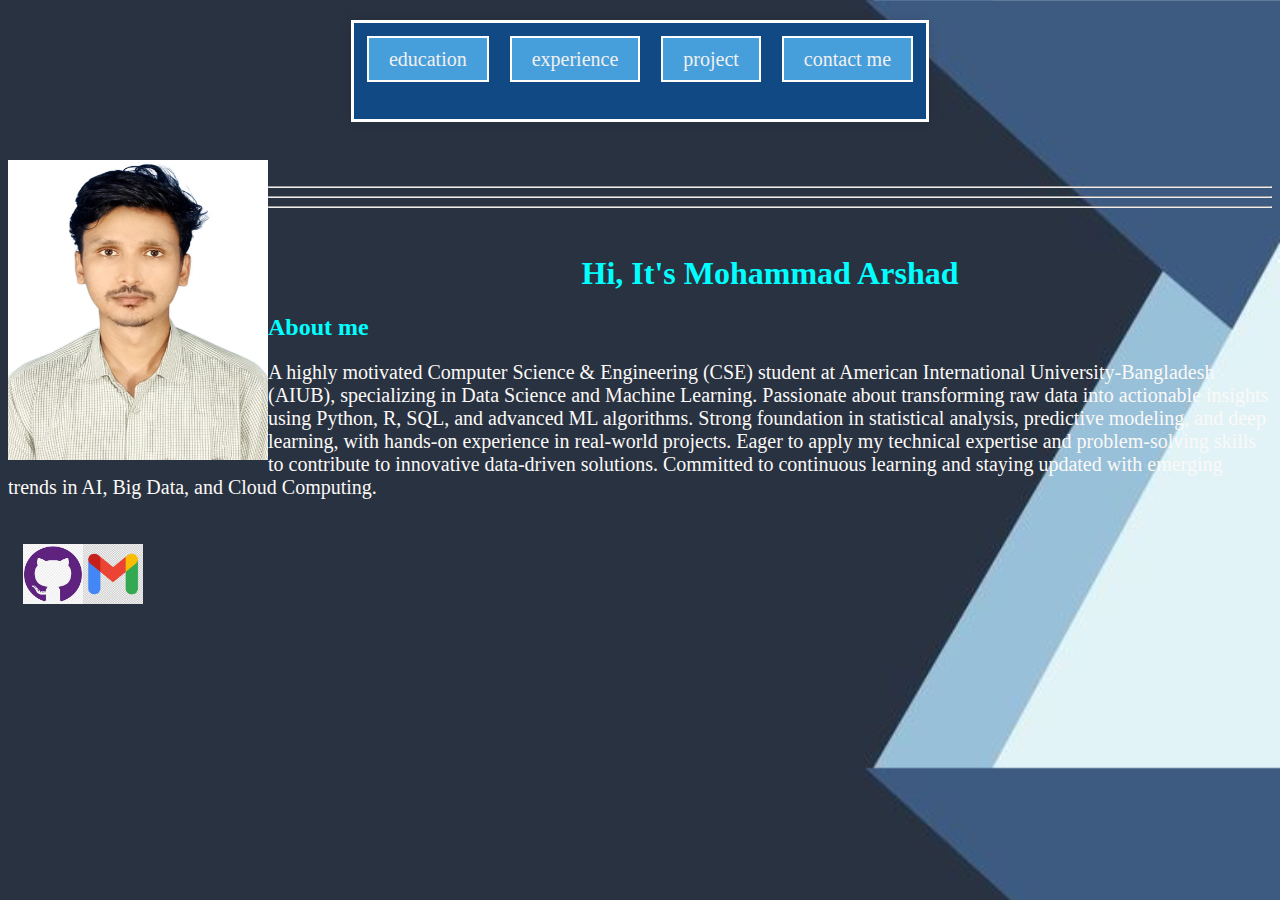
<file: wbt/index.html>
<!DOCTYPE html>
<html lang="en">

<head>
    <div class="nav-box">

        <p>
            <a href="html/education.html">education</a>
            <a href="html/experience.html">experience</a>
            <a href="html/project.html">project</a>
            <a href="html/contactme.html">contact me</a> <br> <br>
            
        </p>
    </div> <br>
        <img src="image/arshad.jpg" alt="pofile" width="260" height="300" id="profile-pic"><br>

    <hr><hr><hr>
    <br>
    <meta charset="UTF-8">
    <meta name="viewport" content="width=device-width, initial-scale=1.0">
    <title>WBT</title>

</head>


<body>
    <link rel="stylesheet" type="text/css" href="css/index.css">

    <div class="file">
      
    <h1> Hi, It's Mohammad Arshad</h1>
   <h2>About me</h2>
            <p>A highly motivated Computer Science & Engineering (CSE) student at American International
                University-Bangladesh (AIUB), specializing in Data Science and Machine Learning. Passionate about
                transforming raw data into actionable insights using Python, R, SQL, and advanced ML algorithms. Strong
                foundation in statistical analysis, predictive modeling, and deep learning, with hands-on experience in
                real-world projects. Eager to apply my technical expertise and problem-solving skills to contribute to
                innovative data-driven solutions. Committed to continuous learning and staying updated with emerging
                trends in AI, Big Data, and Cloud Computing.</p>

    <div class="pronav-box">
      <p>
            <a href="https://github.com/arshad055">    <img src="image/github1.png" alt="pofile" width="60" height="60" id="profile-pic"></a>
            <a href="https://mail.google.com/mail/u/0/?tab=rm&ogbl#inbox">    <img src="image/gmail.png" alt="pofile" width="60" height="60" id="profile-pic"></a>
            
        </p>
    </div> <br>

</body>

</html>
</file>
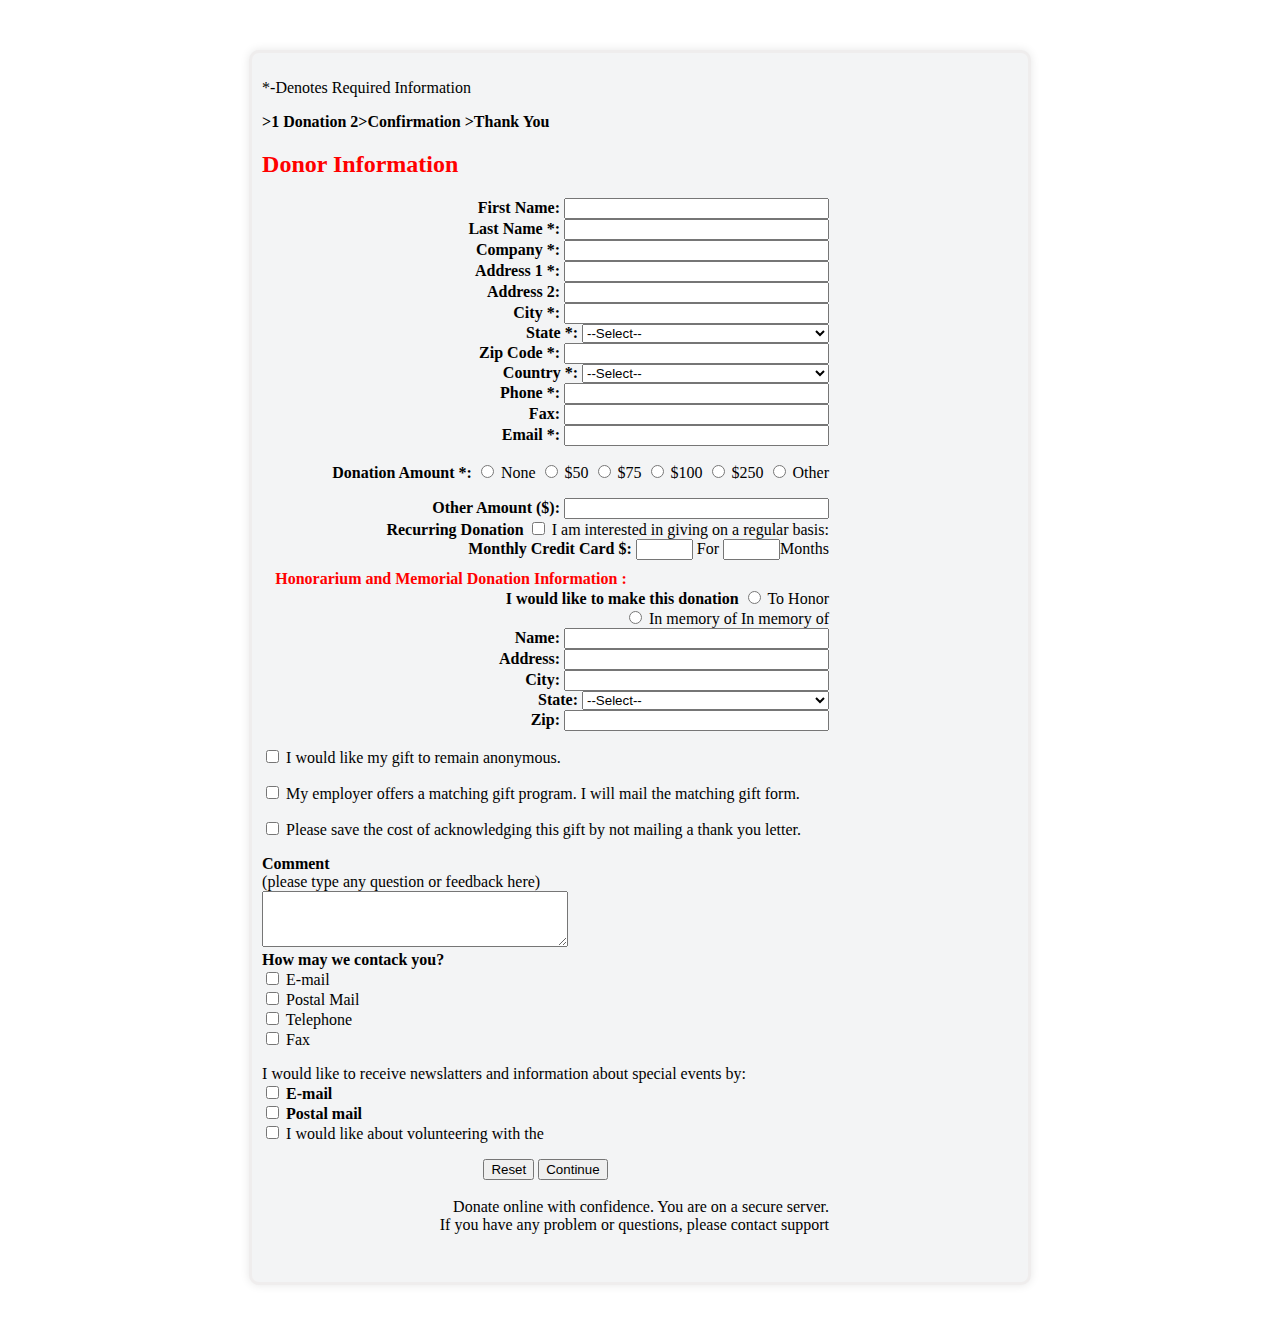
<file: form/form.html>
<!DOCTYPE html>
<html lang="en">
<head>
    <meta charset="UTF-8">
    <meta name="viewport" content="width=device-width, initial-scale=1.0">
    <title>Document</title>
    <link rel = "stylesheet"type="text/css"  href="form.css">
    <div class="nav-box">
    <p id="start">*-Denotes Required Information </p>
    
    <p id="start"><strong>>1 Donation     2>Confirmation  >Thank You </strong> </p>
</head>
<h2 id="start">Donor Information</h2>
<body>
        
    <form method="GET">
        
        
        <div class="form-group">
      <label for="firstName"><strong>First Name:</strong> </label>
      <input type="text" id="firstName" name="firstName" required size="30"><br>

      <label for="lastName"><strong>Last Name *:</strong></label>
      <input type="text" id="lastName" name="lastName" required size="30"><br>

      <label for="company"><strong>Company *:</strong></label>
      <input type="text" id="company" name="company" required size="30"><br>

      <label for="address1"><strong>Address 1 *:</strong></label>
      <input type="text" id="address1" name="address1" required size="30"><br>

      <label for="address2"><strong>Address 2:</strong></label>
      <input type="text" id="address2" name="address2" size="30"><br>

      <label for="city"><strong>City *:</strong></label>
      <input type="text" id="city" name="city" required size="30"><br>

      <label for="state"><strong>State *:</strong></label>
      <select id="state" name="state"  required style="width: 247px" >
        <option value="">--Select--</option >
        <option value="Rangpur">Rangpur</option>
        <option value="Sylhet">Sylhet</option>
        <option value="Barishal">Barishal</option>
        <option value="Mymensingh">Khulna</option>
        <option value="Rajshahi">Rajshahi</option>
        <option value="Chottogram">Chottogram</option>
      </select><br>

      <label for="zipcode"><strong>Zip Code *:</strong></label>
      <input type="text" id="zipcode" name="zipcode" required size="30"><br>

      <label for="country"><strong>Country *:</strong></label>
      <select id="country" name="country" required style="width: 247px">
        <option value="">--Select--</option>
        <option value="Bangladesh">Bangladesh</option>
        <option value="Canada">Canada</option>
        <option value="Australia">Australia</option>
        <option value="New Zealand">New Zealand</option>
      </select><br>

      <label for="phone"><strong>Phone *:</strong></label>
      <input type="tel" id="phone" name="phone" required size="30"><br>

      <label for="fax"><strong>Fax:</strong></label>
      <input type="text" id="fax" name="fax" size="30"><br>

      <label for="email"><strong>Email *:</strong></label>
      <input type="email" id="email" name="email" required size="30"><br>
    </div>

    <div class="form-group">
        <p style="white-space: nowrap;">
      <strong>Donation Amount *:</strong>
      <input type="radio" id="none" name="donation" value="None" required>
      <label for="none">None</label>
      <input type="radio" id="d50" name="donation" value="50">
      <label for="d50">$50</label>
      <input type="radio" id="d75" name="donation" value="75">
      <label for="d75">$75</label>
      <input type="radio" id="d100" name="donation" value="100">
      <label for="d100">$100</label>
      <input type="radio" id="d250" name="donation" value="250">
      <label for="d250">$250</label>
      <input type="radio" id="other" name="donation" value="Other">
      <label for="other">Other</label><br>
      </p>

      <label for="otherAmount"><strong>Other Amount ($): </strong></label>
      <input type="text" id="otherAmount" name="otherAmount" size="30"><br>
<strong>Recurring Donation</strong>
      <input type="checkbox" id="recurring" name="recurring" required>
      <label for="recurring">I am interested in giving on a regular basis:</label><br>

      <label for="monthly"><strong>Monthly Credit Card $:</strong></label>
      <input type="text" id="monthly" name="monthly" maxlength="1" size="4">
      <label for="months">For</label>
      <input type="text" id="months" name="months"maxlength="1" size="4">Months<br>
    </div>

        
<strong id="hono" >Honorarium and Memorial Donation Information :</strong> <br>
<div class="form-group">
        <strong>I would like to make this donation</strong>
      <input type="radio" id="To Honor" name="donation" value="To Honor" required>
      <label for="To Honor">To Honor</label><br>
      <input type="radio" id="In memory of" name="donation" value="In memory of">
      <label for="In memory of">In memory of</label>
        <label for="In memory of">In memory of</label><br>
       <label for="Name"><strong>Name: </strong></label>
      <input type="text" id="Name" name="Name" required size="30"><br>
       <label for="address"><strong>Address:</strong></label>
      <input type="text" id="address" name="address" required size="30"><br>
       <label for="city"><strong>City:</strong></label>
      <input type="text" id="city" name="city" required size="30"><br>
        <label for="state"><strong>State:</strong></label>
      <select id="state" name="state" required style="width: 247px">
        <option value="">--Select--</option>
        <option value="Rangpur">Rangpur</option>
        <option value="Sylhet">Sylhet</option>
        <option value="Barishal">Barishal</option>
        <option value="Dhaka">Dhaka</option>
      </select><br>

            <label for="zip"><strong>Zip:</strong></label>
      <input type="text" id="zip" name="zip" required size="30"><br>
        <div style="text-align: left;">
  <p style="white-space: nowrap;">
    <input type="checkbox" id="a1" name="a1" required>
    <label for="a1">I would like my gift to remain anonymous.</label>
  </p>

  <p style="white-space: nowrap;">
    <input type="checkbox" id="a2" name="a2" required>
    <label for="a2">My employer offers a matching gift program. I will mail the matching gift form.</label>
  </p>

  <p style="white-space: nowrap;">
    <input type="checkbox" id="a3" name="a3" required>
    <label for="a3">Please save the cost of acknowledging this gift by not mailing a thank you letter.</label>
  </p>
</div>

<div style="text-align: left;">
<strong>Comment</strong><br>
(please type any question or feedback here)<br>
<textarea style="width: 300px; height: 50px;" required></textarea><br>

<strong>How may we contack you?</strong><br>
<input type="checkbox" id="E-mail" name="E-mail" value="HTML"required>
        <label for="E-mail">E-mail</label><br>
<input type="checkbox" id="Postal Mail" name="Postal Mail" value="HTML"required>
        <label for="Postal Mail">Postal Mail</label><br>
<input type="checkbox" id="Telephone" name="Telephone" value="HTML"required>
        <label for="Telephone">Telephone</label><br>
        <input type="checkbox" id="Fax" name="Fax" value="HTML"required>
        <label for="Fax">Fax</label>
        <p>I would like to receive newslatters and information about special events by: <br>
<input type="checkbox" id="E-mail" name="E-mail" value="HTML"required>
        <label for="E-mail"><strong>E-mail</strong></label><br>
        <input type="checkbox" id="Postal mail" name="Postal mail" value="HTML"required>
        <label for="Postal mail"><strong>Postal mail</strong></label><br>
 <input type="checkbox" id="I would like about volunteering with the" name="I would like about volunteering with the" value="HTML"required>
        <label for="I would like about volunteering with the">I would like about volunteering with the</label><br></p>
        
        
    
        </div>
        <div style="text-align: center;">
            <input type="reset" value="Reset">
            <input type="submit" value="Continue"><br>
        </div>
        <br>
        Donate online with confidence. You are on a secure server.<br>
    If you have any problem or questions, please contact support
        
</form>
</body>

        </html>
</file>
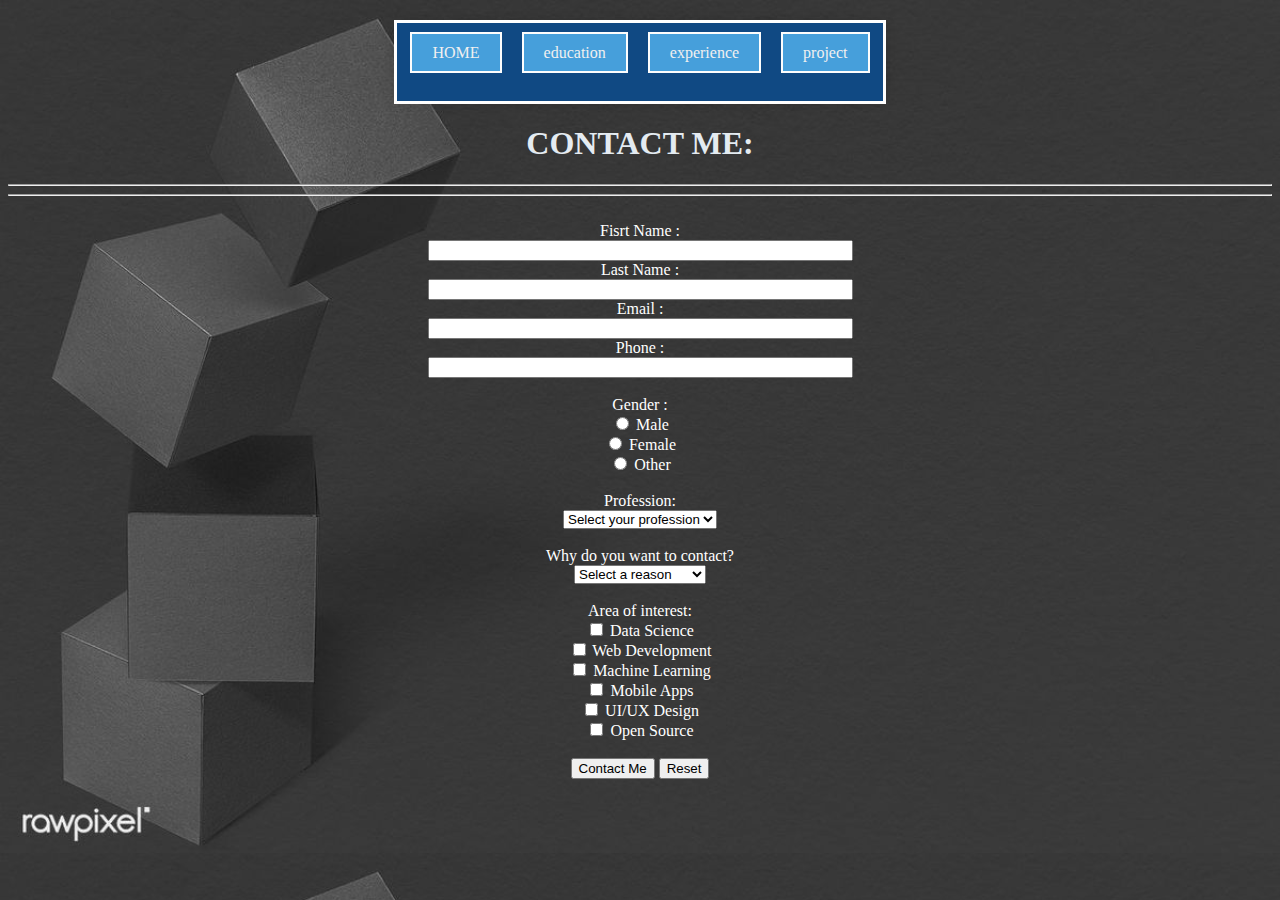
<file: wbt/html/contactme.html>
<!DOCTYPE html>
<html lang="en">

<head>
    <title>HTML Form</title>
      <div class="nav-box">

        <p>
            <a href="../index.html">HOME</a>
            <a href="../html/education.html">education</a>
            <a href="../html/experience.html">experience</a>
            <a href="../html/project.html">project</a>
             <br> <br>
        </p>
        </div>
</head>

<body>
    <link rel="stylesheet" type="text/css" href="../css/contactme.css">
    <h1>
        CONTACT ME:
    </h1><hr><hr>
    <br>
    <div class="name">
    <form action="" method="GET"></form>
        Fisrt Name : <br><input type="text" required size="50"><br>
        Last Name : <br><input type="text" required size="50"><br>
        Email : <br><input type="email" required size="50"><br>
        Phone : <br><input type="tel" required size="50"><br><br>
        </div>
        <div class="G">
        Gender :
        <br>
        <input type="radio" id="m" name="GType" value="m"required>
        <label for="Internship">Male</label><br>
        <input type="radio" id="f" name="GType" value="f">
        <label for="Fulltime">Female</label><br>
        <input type="radio" id="o" name="GType" value="0">
        <label for="Contract">Other</label><br><br>
        </div>
  




 <div class="Prof">
        Profession:<br>
                <select name="Prof" required>
                    <option value="" disabled selected>Select your profession</option>
                    <option value="student">Student</option>
                    <option value="employer">Employer</option>
                    <option value="recruiter">Recruiter</option>
                    <option value="freelancer">Freelancer</option>
                    <option value="other">Other</option>
                </select><br><br>
                </div>


<div class="reason">
                Why do you want to contact?
                <br>
                <select name="reason" required>
                    <option value="" disabled selected>Select a reason</option>
                    <option value="job">Job</option>
                    <option value="coffee">Coffee</option>
                    <option value="project">Project Discussion</option>
                    <option value="other">Other</option>
                </select><br><br>
                </div>


        <div class="interest">
        Area of interest:
        <br>
        
        <input type="checkbox" name="interest" value="Data Science"> Data Science<br>
                <input type="checkbox" name="interest" value="Web Development"> Web Development<br>
                <input type="checkbox" name="interest" value="Machine Learning"> Machine Learning<br>
                <input type="checkbox" name="interest" value="Mobile Apps"> Mobile Apps<br>
                <input type="checkbox" name="interest" value="UI/UX Design"> UI/UX Design<br>
                <input type="checkbox" name="interest" value="Open Source"> Open Source<br><br>

        </div>
        
    
        
          <div class="BATTON">      
        <input type="submit" value="Contact Me">
        <input type="reset" value="Reset">
        </div>
    </form>  
</body>
</file>
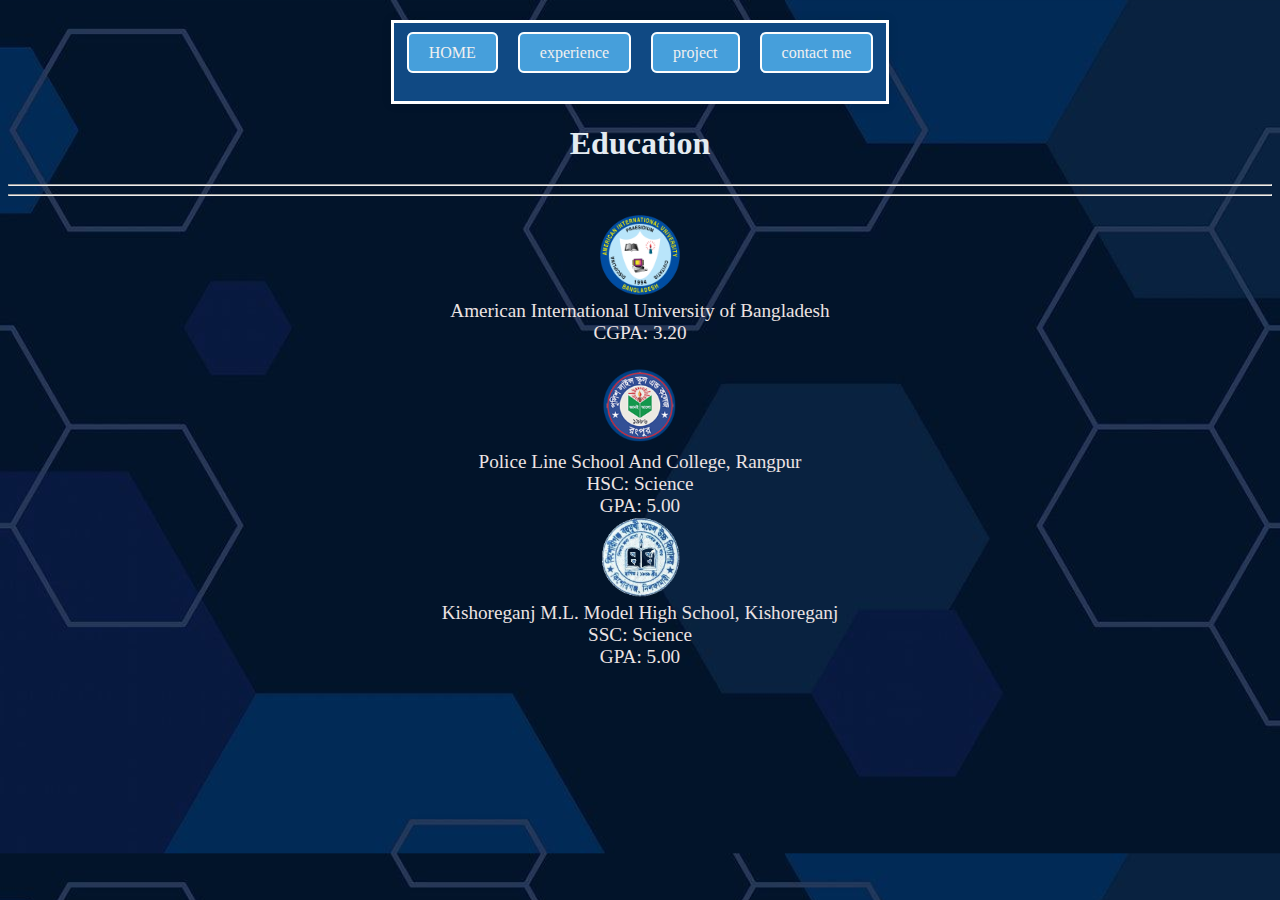
<file: wbt/html/education.html>
<!DOCTYPE html>
<html lang="en">
<head>
  <meta charset="UTF-8">
  <meta name="viewport" content="width=device-width, initial-scale=1.0">
  <title>Education Info</title>
    <div class="nav-box">

        <p>
            <a href="../index.html">HOME</a>
            <a href="../html/experience.html">experience</a>
            <a href="../html/project.html">project</a>
            <a href="../html/contactme.html">contact me</a> <br> <br>
        </p>
        </div>
</head>
<body>
   <link rel="stylesheet" type="text/css" href="../css/education.css">
   <h1>Education</h1> <hr> <hr> 
  <p id="edu"> 
    <img src="../image/aiub.png" alt="profile" width="80" height="80" id="aiub"><br>
    American International University of Bangladesh  <br>
    CGPA: 3.20<br><br>
    <img src="../image/plscr.png" alt="profile" width="80" height="80" id="plscr"><br>
    Police Line School And College, Rangpur <br>
    HSC: Science<br>
    GPA: 5.00<br>
    <img src="../image/kmlmhs.png" alt="profile" width="80" height="80" id="kmlmhs"><br>
    Kishoreganj M.L. Model High School, Kishoreganj <br>
    SSC: Science<br>
    GPA: 5.00<br><br>
    
  </p>
</body>
</html>
</file>
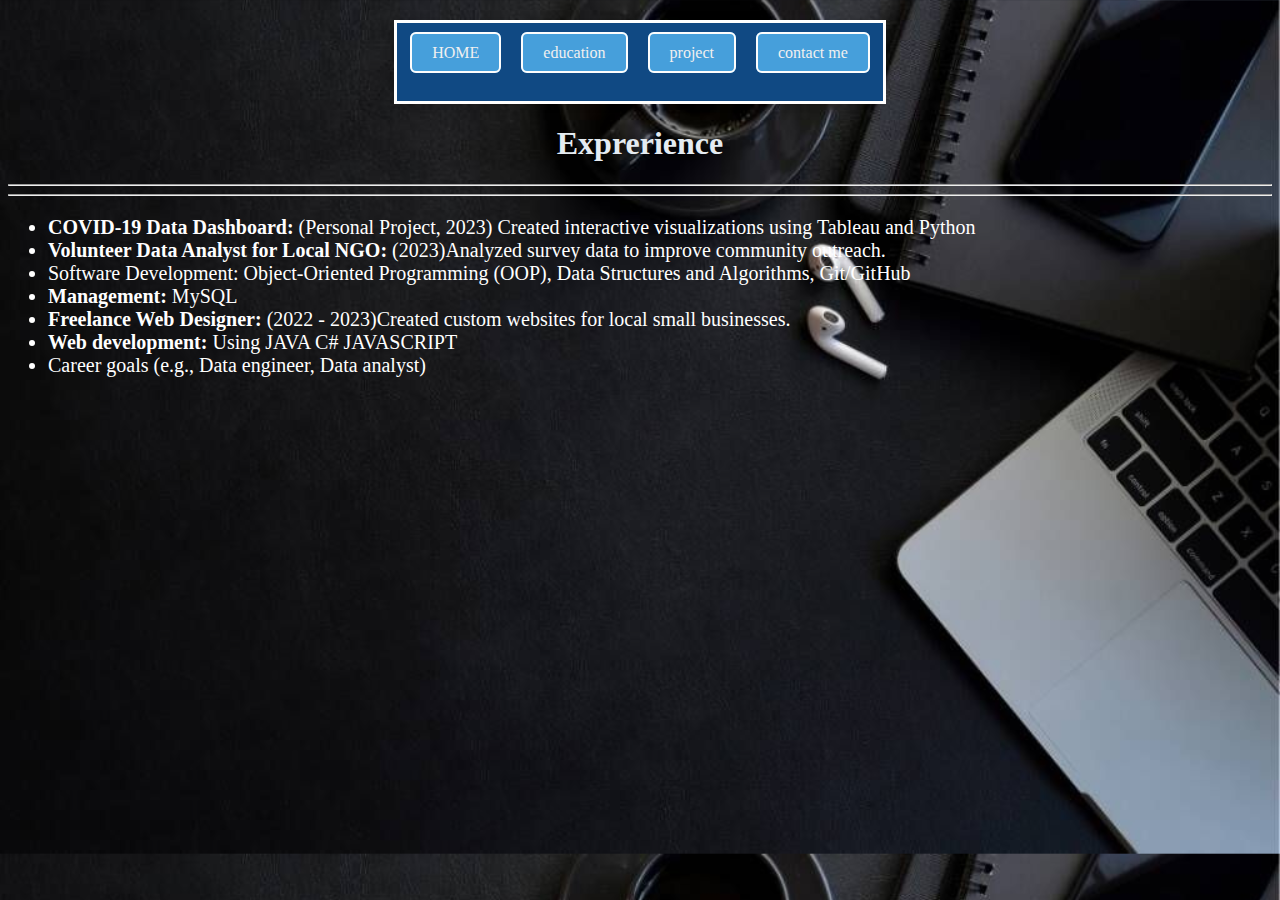
<file: wbt/html/experience.html>
<!DOCTYPE html>
<html lang="en">

<head>
    <meta charset="UTF-8">
    <meta name="viewport" content="width=device-width, initial-scale=1.0">
    <title>Document</title>
      <div class="nav-box">

        <p>
            <a href="../index.html">HOME</a>
            <a href="../html/education.html">education</a>
            <a href="../html/project.html">project</a>
            <a href="../html/contactme.html">contact me</a> <br> <br>
        </p>
        </div>
</head>

<body>
    <link rel="stylesheet" type="text/css" href="../css/experience.css">
    <h1>Exprerience</h1><hr><hr>
    <p>
    
    
    <div class="skill">
        <ul>
            <li><strong>COVID-19 Data Dashboard:</strong> (Personal Project, 2023) Created interactive visualizations using Tableau and Python</li>
            <li> <strong>Volunteer Data Analyst for Local NGO:</strong> (2023)Analyzed survey data to improve community outreach.</li>

            <li>Software Development: Object-Oriented Programming (OOP), Data Structures and Algorithms, Git/GitHub</li>
            <li><strong>Management:</strong>  MySQL</li>
            <li><strong>Freelance Web Designer:</strong> (2022 - 2023)Created custom websites for local small businesses.</li>
            <li><strong>Web development:</strong> Using JAVA C# JAVASCRIPT</li>
            <li>Career goals (e.g., Data engineer, Data analyst)</li>

        </ul>
    </div>
</body>

</html>
</file>
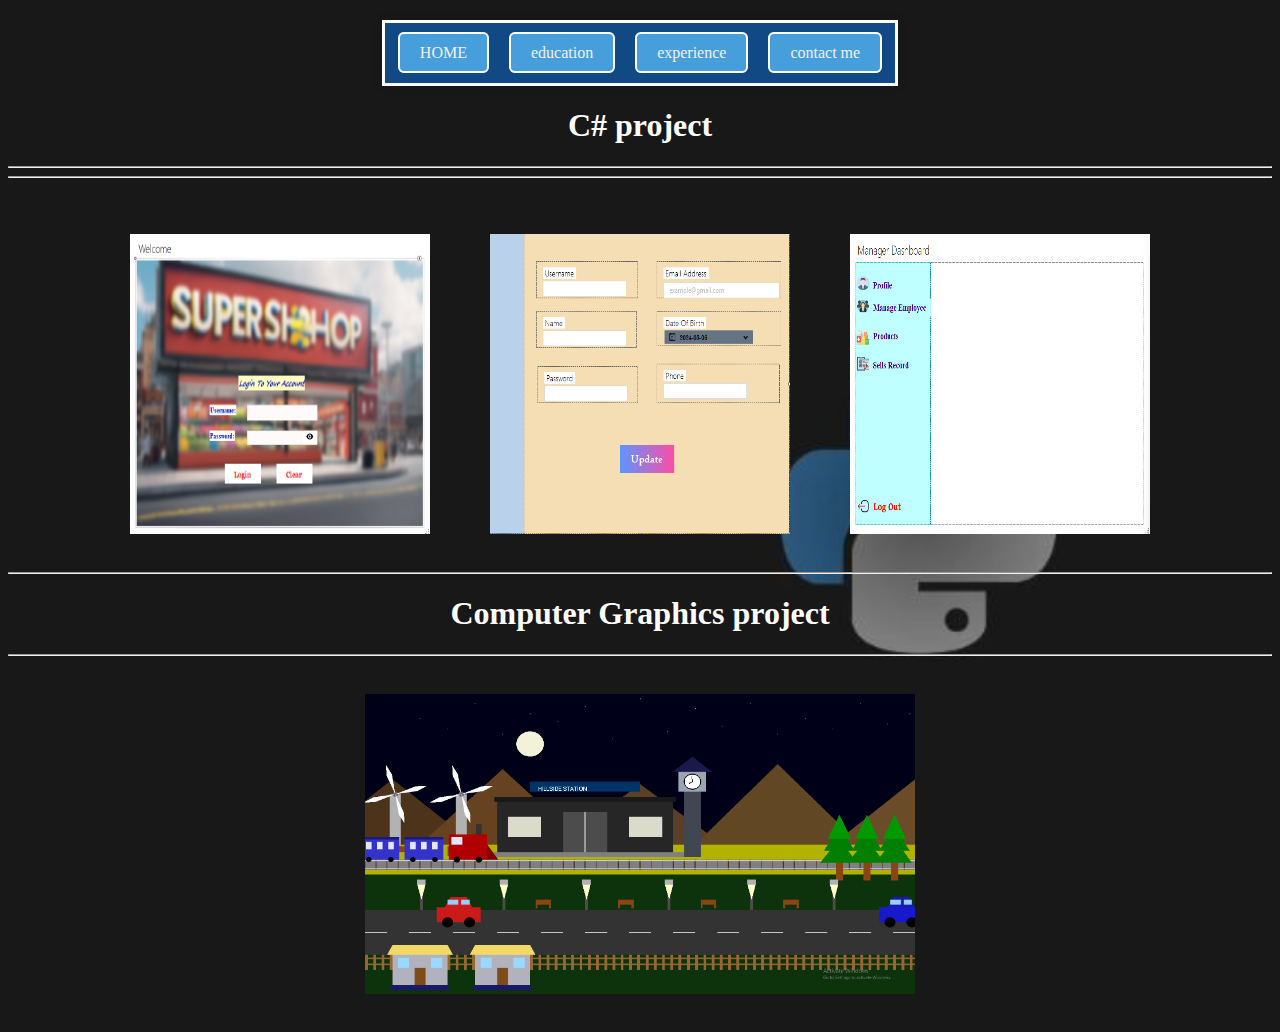
<file: wbt/html/project.html>
<!DOCTYPE html>
<html lang="en">

<head>
    <meta charset="UTF-8">
    <meta name="viewport" content="width=device-width, initial-scale=1.0">
    <title>Document</title>
      <div class="nav-box">

        <p>
            <a href="../index.html">HOME</a> 
            <a href="../html/education.html">education</a>
            <a href="../html/experience.html">experience</a>
            <a href="../html/contactme.html">contact me</a>
             <br>
        </p>
        </div>
</head>

<body>
    <link rel="stylesheet" type="text/css" href="../css/project.css">
    <h1>C# project </h1>
    <hr><hr>
    <br>
    <div class="csh">
       
    <img src="../image/ss2.png" alt="profile" width="300" height="300" >
    <img src="../image/ss3.png" alt="profile" width="300" height="300" >
    <img src="../image/ss4.png" alt="profile" width="300" height="300" >    
</div>
<hr>
    <h1>Computer Graphics project</h1>
    <hr>
<div class="cgr">
    <img src="../image/ss1.png" alt="profile" width="550" height="300" id="Graphic1-pic">
    
    </div>
    </body>
    </html>
</file>
<file: wbt/css/index.css>
#profile-pic{
    text-align: left;
    float: left;
}
#name{
    color:black;
    text-align: left;
    
}
strong{
    color: red;
}
#skill{
    display: inline;
    font-size: xx-large;
    font-style: italic;
  color: white;
  text-align: top;
  padding: 14px 16px;
  text-decoration: none;
}

.nav-box {
  border: 3px solid rgb(255, 255, 255);         
  padding: 5px;                 
  background-color: rgb(16, 73, 131);     
  width: fit-content;            
  margin: 20px auto;             
  text-align: center;
  box-shadow: 0 0 10px rgba(0,0,0,0.1);
}


.nav-box a {
  text-decoration: none;
  color: rgb(241, 240, 240);
  background-color: rgb(70, 159, 219);
  border: 2px solid #fdfdfd;
  padding: 10px 20px;
  margin: 8px;
  transition: 0.2s;
}

.nav-box a:hover {
  background-color: #0056b3;
  border-color: #003f7f;
}

p{
    font-size: 20px;
    color:rgb(251, 249, 247);
    
}
h1{
    color: aqua;
    text-align: center;
}

h2{
  color: aqua;
}
body {
    background-image: url("../image/bg.jpg");
    background-size: cover;

}
.pronav-box {
  text-align: end;
  padding: 5px;
  margin: 10px;
}
.pronav-box :hover {
  background-color: #3f1c80;
  border-color: #003f7f;
}
</file>
<file: form/form.css>
.form-group{
    width: 15cm;

    align-items: center;

    margin-bottom: 10px;

}

.form-group{

    flex-basis: 100px;

    text-align: right;

    margin-right: 10px;

}

h2{

    color: red;

}

#hono{

    color: red;

    text-align: left;

}





form {

    width: 50%;

}

.nav-box {

  border: 3px solid rgb(239, 237, 237);        

  padding: 10px;                

  background-color: #f3f4f5;  

  height: 32cm;  

  width: 20cm;            

  margin: 50px auto;            

  text-align: center;

  border-radius: 10px;

  box-shadow: 0 0 10px rgba(0,0,0,0.1);

 

}



body {



    background-size: cover;



}

#start{

    text-align: left;

}

#star{

    color: red;

}

#state{

    width: 170px;

   

}

#country{

    width: 170px;

}
</file>
<file: wbt/css/contactme.css>
h1{
    text-align: center;
    color: #e4ebf1;
}
.name{
    text-align: center;
    color: white;
}
.interest{
    text-align: center;
    color: white;
}
.G{
    text-align: center;
    color: white;

}
.Prof{
    text-align: center;
    color: white;
}
.reason{
    text-align: center;
    color: white;
}
.BATTON{
    text-align: center;
    color: rgb(195, 104, 59);
}

.nav-box {
  border: 3px solid rgb(255, 255, 255);         
  padding: 5px;                 
  background-color: rgb(16, 73, 131);     
  width: fit-content;            
  margin: 20px auto;             
  text-align: center;
  box-shadow: 0 0 10px rgba(0,0,0,0.1);
}


.nav-box a {
  text-decoration: none;
  color: rgb(241, 240, 240);
  background-color: rgb(70, 159, 219);
  border: 2px solid #fdfdfd;
  
  padding: 10px 20px;
  margin: 8px;
  transition: 0.2s;
}

.nav-box a:hover {
  background-color: #0056b3;
  border-color: #003f7f;
}
body {
    background-image: url("../image/cont.jpg");
    background-size: cover;

}
</file>
<file: wbt/css/education.css>
#aiub{
    text-align: left;
    

}
#edu{
    color: rgb(236, 227, 227);
    text-align: center;
    font-size: larger;
}
h1{
    text-align: center;
    color: #e4ebf1;
}
.nav-box {
  border: 3px solid rgb(255, 255, 255);         
  padding: 5px;                 
  background-color: rgb(16, 73, 131);     
  width: fit-content;            
  margin: 20px auto;             
  text-align: center;
  box-shadow: 0 0 10px rgba(0,0,0,0.1);
}


.nav-box a {
  text-decoration: none;
  color: rgb(241, 240, 240);
  background-color: rgb(70, 159, 219);
  border: 2px solid #fdfdfd;
  
  padding: 10px 20px;
  margin: 8px;
  border-radius: 6px;
  transition: 0.2s;
}

.nav-box a:hover {
  background-color: #0056b3;
  border-color: #003f7f;
}
body {
    background-image: url("../image/bg2.jpg");
    background-size: cover;

}


img{
    transition: all 3s;
}

img:hover{

    transform: scale(1.1);
}
</file>
<file: wbt/css/experience.css>
h1{
    text-align: center;
    color: #e4ebf1;
}
.skill{
    text-align: justify;
    font-size: 20px;
    color: white;
}
.nav-box {
  border: 3px solid rgb(255, 255, 255);         
  padding: 5px;                 
  background-color: rgb(16, 73, 131);     
  width: fit-content;            
  margin: 20px auto;             
  text-align: center;
  box-shadow: 0 0 10px rgba(0,0,0,0.1);
}


.nav-box a {
  text-decoration: none;
  color: rgb(241, 240, 240);
  background-color: rgb(70, 159, 219);
  border: 2px solid #fdfdfd;
  
  padding: 10px 20px;
  margin: 8px;
  border-radius: 6px;
  transition: 0.2s;
}

.nav-box a:hover {
  background-color: #0056b3;
  border-color: #003f7f;
}
body {
    background-image: url("../image/e.jpg");
    background-size: cover;

}
</file>
<file: wbt/css/project.css>
#c{
     text-align: center;
     

}
.csh{
display: flex;
     flex-wrap: wrap;
     justify-content: center;
     img{
        height: 200;
        width: 450;
        margin: 30px;
        
    }

}
#cg{
    text-align: center;
}
.cgr{
    display: flex;
     flex-wrap: wrap;
     justify-content: center;
      img{
        height: 200;
        width: 450;
        margin: 30px;
        
    }
}
h1{
    color: white;
    text-align: center;
}
.java{
    text-align: center;
}
.jav{
    text-align: center;
    font-size: 50px;
    color: #e4ebf1;
}
.DB{
    text-align: center;
    font-size: 50px;
    color: #e4ebf1;
}
.nav-box {
  border: 3px solid rgb(255, 255, 255);         
  padding: 5px;                 
  background-color: rgb(16, 73, 131);     
  width: fit-content;            
  margin: 20px auto;             
  text-align: center;
  box-shadow: 0 0 10px rgba(0,0,0,0.1);
}


.nav-box a {
  text-decoration: none;
  color: rgb(241, 240, 240);
  background-color: rgb(70, 159, 219);
  border: 2px solid #fdfdfd;
  
  padding: 10px 20px;
  margin: 8px;
  border-radius: 6px;
  transition: 0.2s;
}

.nav-box a:hover {
  background-color: #0056b3;
  border-color: #003f7f;
}
body {
    background-image: url("../image/project\ bg2.jpg");
    background-size: cover;

}
img{
    transition: all 3s;
}

img:hover{

    transform: scale(1.1);
}
</file>
